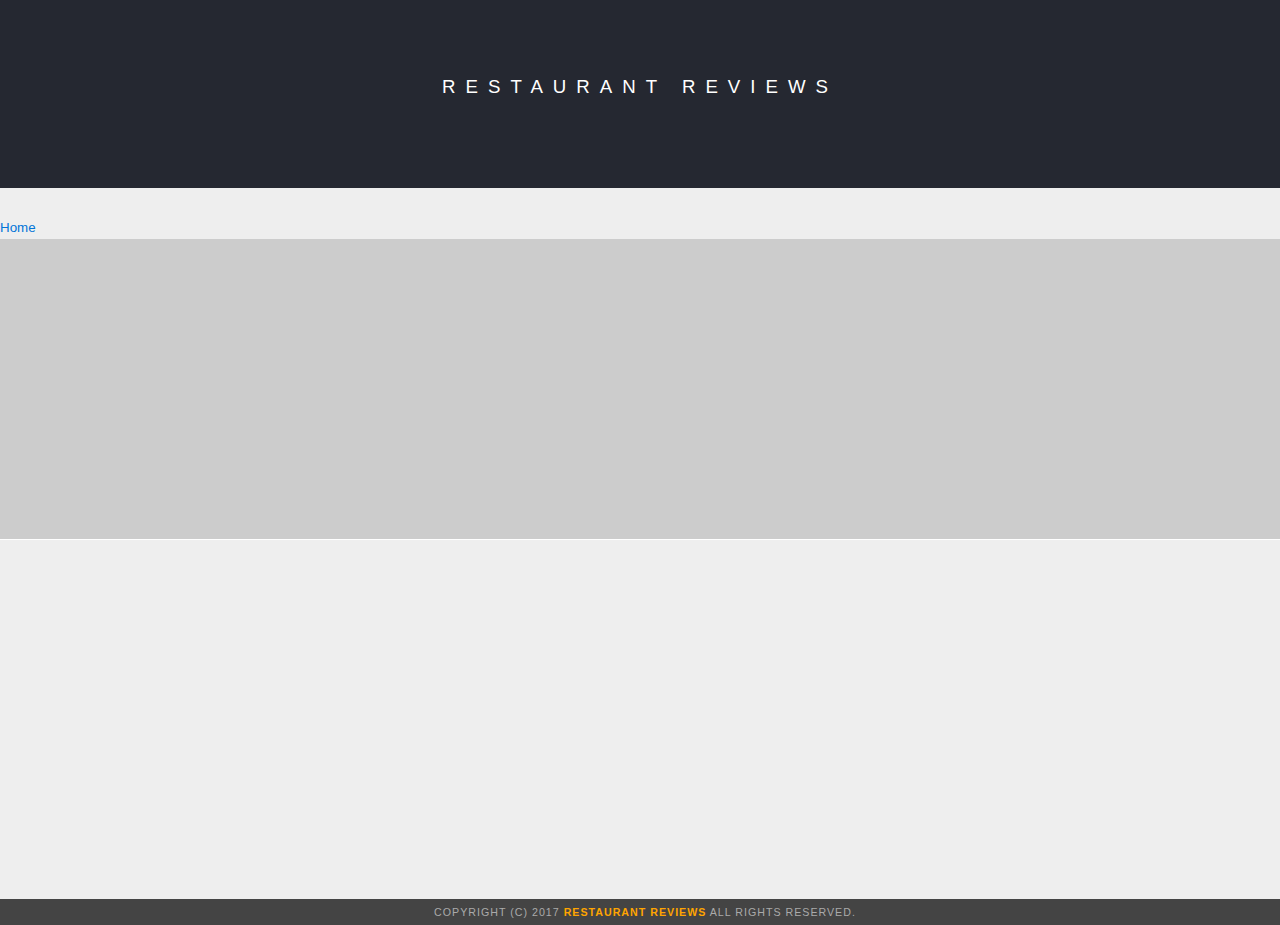
<file: restaurant.html>
<!DOCTYPE html>
<html>

<head>
  <meta charset="UTF-8">
  <meta name="viewport" content="width=device-width, initial-scale=1">
  <!-- Normalize.css for better cross-browser consistency -->
  <link rel="stylesheet" src="//normalize-css.googlecode.com/svn/trunk/normalize.css" />
  <!-- Main CSS file -->
  <link rel="stylesheet" href="css/styles.css" type="text/css">
  <link rel="stylesheet" href="css/responsive.css" type="text/css">
  <link rel="stylesheet" href="https://unpkg.com/leaflet@1.3.1/dist/leaflet.css"
    integrity="sha512-Rksm5RenBEKSKFjgI3a41vrjkw4EVPlJ3+OiI65vTjIdo9brlAacEuKOiQ5OFh7cOI1bkDwLqdLw3Zg0cRJAAQ=="
    crossorigin="" />
  <title>Restaurant Info</title>
</head>

<body class="inside">
  <!-- Beginning header -->
  <header>
    <!-- Beginning nav -->
    <nav>
        <h1><a  tabindex=0  aria-label="Home" href="/">Restaurant Reviews</a></h1>
        <a href="#main-content-details" class="skip">Click to go to main content</a>

    </nav>
    <!-- Beginning breadcrumb -->
    <ul id="breadcrumb" role="navigation" aria-label="Breadcrumb">
      <li><a href="/">Home</a></li>
    </ul>
    <!-- End breadcrumb -->
    <!-- End nav -->
  </header>
  <!-- End header -->
  <!-- Beginning main -->
  <main>
    <!-- Beginning map -->
    <section id="map-inside">
      <section id="map-container">
        <div id="map" role="application" aria-label="Location"></div>
      </section>
    </section>
    <!-- End map -->

    <!-- Beginning restaurant -->
    <section id="main-content-details">
      <section id="restaurant-container" tabindex="0" aria-label="Restaurant Information">
        <h2 tabindex="0" id="restaurant-name"></h2>
        <img tabindex="0"id="restaurant-img">
        <p tabindex="0" id="restaurant-cuisine"></p>
        <p tabindex="0"id="restaurant-address"></p>
        <table tabindex="0" id="restaurant-hours"></table>
      </section>
      <!-- end restaurant -->

      <!-- Beginning reviews -->
      <section id="reviews-container" tabindex="0" aria-label="Restaurant reviews">
        <ul id="reviews-list" tabindex=0></ul>
      </section>
      <!-- End reviews -->
    </section>
  </main>
  <!-- End main -->

  <!-- Beginning footer -->
  <footer id="footer">
    Copyright (c) 2017 <a href="/"><strong>Restaurant Reviews</strong></a> All Rights Reserved.
  </footer>
  <!-- End footer -->
  <script src="https://unpkg.com/leaflet@1.3.1/dist/leaflet.js"
    integrity="sha512-/Nsx9X4HebavoBvEBuyp3I7od5tA0UzAxs+j83KgC8PU0kgB4XiK4Lfe4y4cgBtaRJQEIFCW+oC506aPT2L1zw=="
    crossorigin=""></script>
  <!-- Beginning scripts -->
  <!-- Database helpers -->
  <script type="text/javascript" src="js/dbhelper.js"></script>
  <!-- Main javascript file -->
  <script type="text/javascript" src="js/restaurant_info.js"></script>
  <!-- End scripts -->

</body>

</html>
</file>
<file: css/styles.css>
@charset "utf-8";
/* CSS Document */

body,td,th,p{
	font-family: Arial, Helvetica, sans-serif;
	font-size: 10pt;
	color: #333;
  line-height: 1.5;
}
body {
	background-color: #eee;
	margin: 0;
	position:relative;
}
ul, li {
	font-family: Arial, Helvetica, sans-serif;
	font-size: 10pt;
  color: #333;
}
a {
	color: orange;
	text-decoration: none;
}
a:hover, a:focus {
	color: #3397db;
	text-decoration: none;
}
a img{
	border: none 0px #fff;
}
h1, h2, h3, h4, h5, h6 {
  font-family: Arial, Helvetica, sans-serif;
  margin: 0 0 20px;
}
article, aside, canvas, details, figcaption, figure, footer, header, hgroup, menu, nav, section {
	display: block;
}
#maincontent {
  background-color:  #eee;
  min-height: 100%;

}
#footer {
  background-color: #444;
  color: #aaa;
  font-size: 8pt;
  letter-spacing: 1px;
  padding: 5px;
  text-align: center;
  text-transform: uppercase;
  bottom: 0;
  position: absolute;
  width: 100%;
}

 header {
  top: 0;
  width: 100%;
  z-index: 1000;
}
.skip {
  color: #252831;
  margin: 0;
  padding: 0;
}
/* ====================== Navigation ====================== */
nav {
  width: 100%;
  height: 20%;
  background-color: #252831;
  text-align:center;
}
nav h1 {
  margin: auto;
  padding: 5%;
}
nav h1 a {
  color: #fff;
  font-size: 14pt;
  font-weight: 200;
  letter-spacing: 10px;
  text-transform: uppercase;
}
#breadcrumb {
    padding: 2% 0 0 0;
    list-style: none;
    background-color: #eee;
    font-size: 17px;
    margin: 0;
    width: 100%;
}

/* Display list items side by side */
#breadcrumb li {
    display: inline;
}

/* Add a slash symbol (/) before/behind each list item */
#breadcrumb li+li:before {
    padding: 8px;
    color: black;
    content: "/\00a0";
}

/* Add a color to all links inside the list */
#breadcrumb li a {
    color: #0275d8;
    text-decoration: none;
}

/* Add a color on mouse-over */
#breadcrumb li a:hover {
    color: #01447e;
    text-decoration: underline;
}
/* ====================== Map ====================== */
#map {
  height: 400px;
  width: 100%;
  background-color: #ccc;
}
/* ====================== Restaurant Filtering ====================== */
.filter-options {
  width: 100%;
  height: 100%;
  background-color: #3397DB;
  align-items: center;
  padding: 3%;
}
.filter-options h2 {
  color: white;
  font-size: 1rem;
  font-weight: normal;
  line-height: 1;
  margin: 0 20px;
}
.filter-options select {
  background-color: white;
  border: 1px solid #fff;
  font-family: Arial,sans-serif;
  font-size: 11pt;
  height: 35px;
  letter-spacing: 0;
  margin: 10px;
  padding: 0 10px;
  width: 200px;
}

/* ====================== Restaurant Listing ====================== */
#restaurants-list {
  background-color: #f3f3f3;
  list-style: outside none none;
  margin: 0;
  /* padding: 30px 15px 60px; */
  display: flex;
    flex-flow: row wrap;
    align-items: center;
    justify-content: center;
    text-align: center;
    padding-inline-start:0;
  }

  #restaurants-list li {
  background-color: #fff;
  border: 2px solid #ccc;
  font-family: Arial,sans-serif;
  margin: 15px;
  min-height: 380px;
  padding: 10px 15px 15px;
  text-align: left;
  width: 80%;
}
#restaurants-list .restaurant-img {
  background-color: #ccc;
  display: block;
  margin: 0;
  max-width: 100%;
  min-height: 248px;
  min-width: 100%;
}
#restaurants-list li h2 {
  color: #f18200;
  font-family: Arial,sans-serif;
  font-size: 14pt;
  font-weight: 200;
  letter-spacing: 0;
  line-height: 1.3;
  margin: 20px 0 10px;
  text-transform: uppercase;
}
#restaurants-list p {
  margin: 0;
  font-size: 11pt;
}
#restaurants-list li a {
  background-color: orange;
  border-bottom: 3px solid #eee;
  color: #fff;
  display: inline-block;
  font-size: 10pt;
  margin: 15px 0 0;
  padding: 8px 30px 10px;
  text-align: center;
  text-decoration: none;
  text-transform: uppercase;
}

/* ====================== Restaurant Details ====================== */
#main-content-details {
  display: flex;
    flex-flow: row wrap;
    /* align-items: center; */
    justify-content: center;
    text-align: center;
}

.inside #map-container {
  background: blue none repeat scroll 0 0;
  height: 300px;
  width: 100%;
}
.inside #map {
  background-color: #ccc;
  height: 100%;
  width: 100%;
}
#restaurant-name {
  color: #f18200;
  font-family: Arial,sans-serif;
  font-size: 20pt;
  font-weight: 200;
  letter-spacing: 0;
  text-transform: uppercase;
  line-height: 1.1;
}
#restaurant-container h1{
margin: 2%;
}
#restaurant-img {
  border: 0px solid ;
  border-radius: 30px;
  margin: 0;
	width: 100%;
}
#restaurant-address {
  font-size: 12pt;
}
#restaurant-cuisine, #reviews-container h2  {
  background-color: #333;
  color: #ddd;
  font-size: 12pt;
  font-weight: 300;
  letter-spacing: 10px;
  text-align: center;
  text-transform: uppercase;
  width: 100%;
  margin: 0;

}
#restaurant-container, #reviews-container {
  border-bottom: 1px solid #d9d9d9;
  border-top: 1px solid #fff;
  width: 80%;
}
#reviews-list {
  margin-bottom: 60%;
  padding: 0;
}
#reviews-list li {
  background-color: #f8f8f8;
  border: 0px solid ;
  border-radius: 30px;
  display: block;
  padding: 20px;
  margin-bottom: 2%;
  list-style-type: none;
  overflow: hidden;
  position: relative;
  width: 85%;
}
#reviews-list li p {
  margin: 0 0 10px;
}
/* I use :nth-child from https://developer.mozilla.org/en-US/docs/Web/CSS/:nth-child */
#reviews-list li p:nth-child(1) {
  width: 50%;
  font-size: 14pt;
  text-align: left;
  display: inline-block;
  line-height: 1;
  color: #444;
}
#reviews-list li p:nth-child(2) {
  width: 50%;
  display: inline-block;
  font-size: 8pt;
  text-align: right;
  line-height: 1;
  color: #444;

}
#reviews-list li p:nth-child(3) {
  color: #f57600;
  background-color: #eeeded;
  text-transform: uppercase;
  font-weight: bold;
  }
#restaurant-hours td {
  color: #666;
}
</file>
<file: css/responsive.css>
@media screen and (min-width: 750px) {

    #restaurants-list li {
        width: 40%;
    }
    #restaurant-container, #reviews-container {
        width: 50%;

      }


}
</file>
